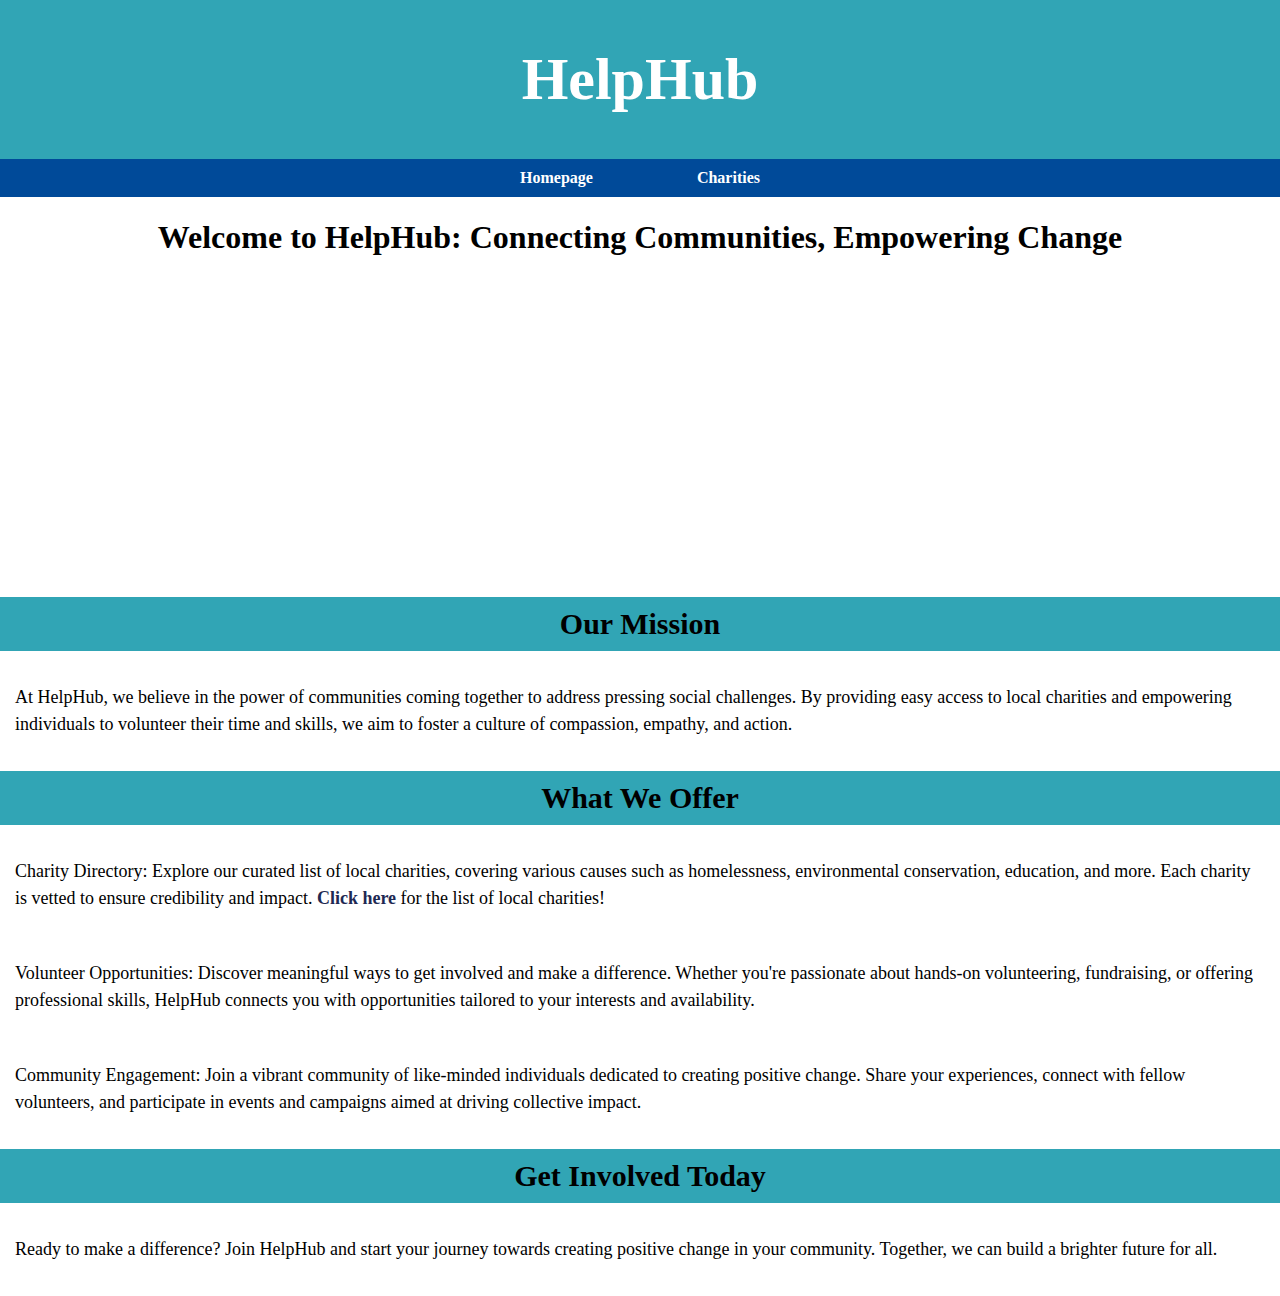
<file: index.html>
<!DOCTYPE html>
<html>
<head>
    <meta charset="UTF-8">
    <meta name="viewport" content="width=device-width, initial-scale=1.0">
    <title>HelpHub</title>
    <link rel="stylesheet" href="styles.css">
</head>
<body>

<header>
	<h1>HelpHub</h1>
</header>

<nav>
<ul>
  <li><a href="index.html">Homepage</a></li>
  <li><a href="charities.html">Charities</a></li>
</ul>
</nav>

<h1 class="homehead">Welcome to HelpHub: Connecting Communities, Empowering Change</h1>

<div class="image-container"></div>

<h2> Our Mission</h2>
<br><p>At HelpHub, we believe in the power of communities coming together to address pressing social challenges. By providing easy access to local charities and empowering individuals to volunteer their time and skills, we aim to foster a culture of compassion, empathy, and action.</p><br>

<h2>What We Offer</h2>
<br><p>Charity Directory: Explore our curated list of local charities, covering various causes such as homelessness, environmental conservation, education, and more. Each charity is vetted to ensure credibility and impact. <a href="charities.html">Click here</a> for the list of local charities!</p><br></p>
<p>Volunteer Opportunities: Discover meaningful ways to get involved and make a difference. Whether you're passionate about hands-on volunteering, fundraising, or offering professional skills, HelpHub connects you with opportunities tailored to your interests and availability.</p><br>
<p>Community Engagement: Join a vibrant community of like-minded individuals dedicated to creating positive change. Share your experiences, connect with fellow volunteers, and participate in events and campaigns aimed at driving collective impact.</p><br>

<h2>Get Involved Today</h2>
<br><p>Ready to make a difference? Join HelpHub and start your journey towards creating positive change in your community. Together, we can build a brighter future for all.</p><br>

</body>
</html>
</file>
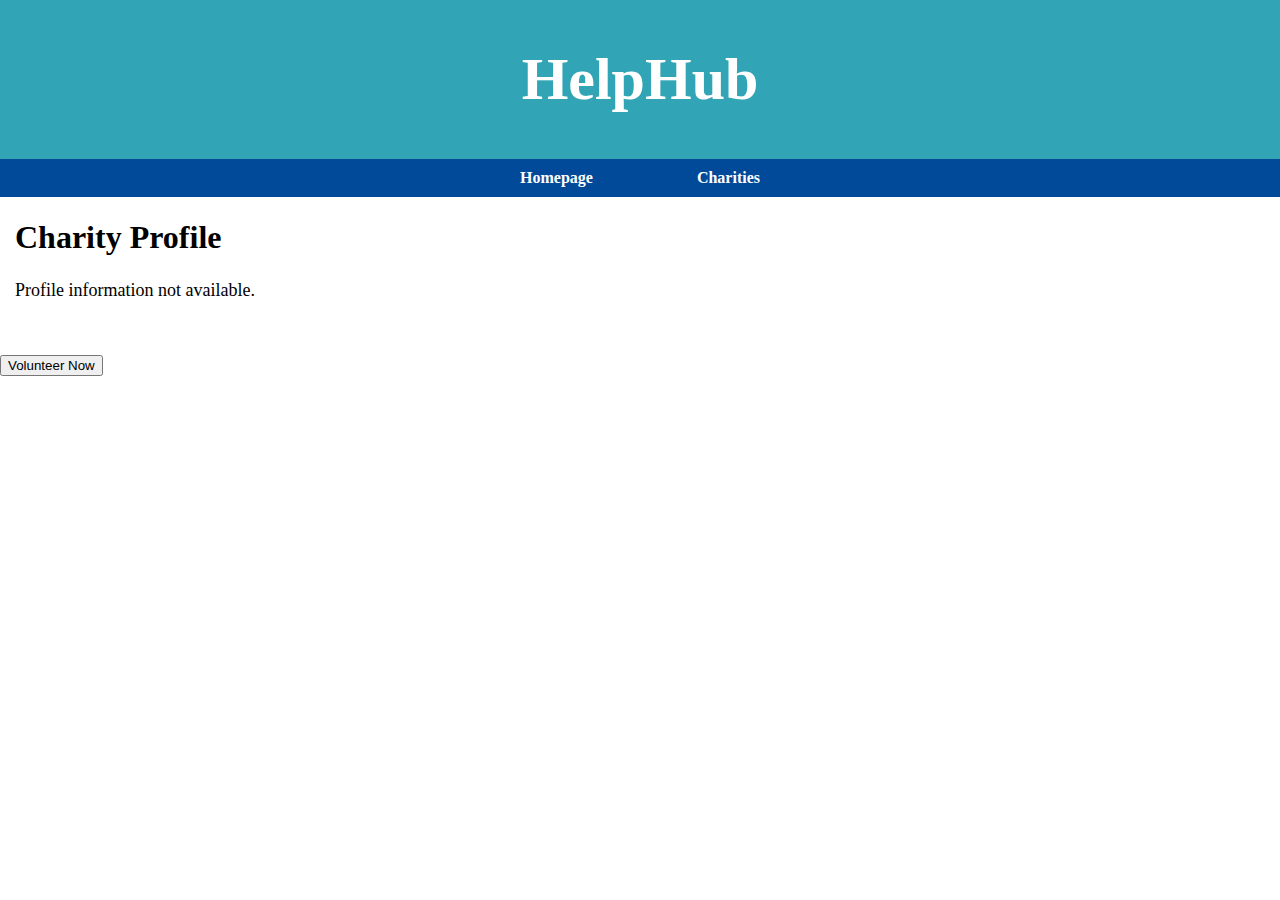
<file: charity_profile.html>
<!DOCTYPE html>
<html lang="en">
<head>
    <meta charset="UTF-8">
    <meta name="viewport" content="width=device-width, initial-scale=1.0">
    <title>Charity Profile</title>
    <link rel="stylesheet" href="styles.css">
</head>
<body>

<header> 
<h1>HelpHub</h1>
</header>
<nav>
<ul>
  <li><a href="index.html">Homepage</a></li>
  <li><a href="charities.html">Charities</a></li>
</nav>
<div class="charitypro">
    <h1>Charity Profile</h1>
</div>
    <div id="charity-profile">
    </div>
<br>
<br>
    <button id="volunteer-now">Volunteer Now</button>
    <div id="volunteer-form" style="display: none;">
<br>
        <h3>Volunteer Now</h3>
<br>
	<form id="contact-form" action="/submit-form" method="POST">
            <label for="name">Name:</label>
            <input type="text" id="name" name="name"><br><br>
            <label for="email">Email:</label>
            <input type="email" id="email" name="email"><br><br>
            <label for="phone">Phone:</label>
            <input type="tel" id="phone" name="phone"><br><br>
            <label for="message">Message:</label><br>
            <textarea id="message" name="message" rows="4" cols="50"></textarea><br><br>
            <input type="submit" value="Submit">
        </form>
    </div>
	<script src="charity_profile.js"></script>
</body>
</html>
</file>
<file: styles.css>
.image-container {
    background-image: url('https://cdn2.psychologytoday.com/assets/styles/manual_crop_1_91_1_1528x800/public/field_blog_entry_teaser_image/2020-02/heart_hands_mybuckhannon.jpg?itok=V2VBwmUI');
    background-size: cover;
    background-position: center;
    height: 300px; 
    margin: 20px 0;
}

body {
    margin: 0;
    font-family: Georgia, serif;
}
header {
    background-color: #31a5b5;
    color: #fff;
    text-align: center;
    padding: 5px 0;
    font-size: 30px
}
nav {
    background-color: #004a99;
    color: #fff;
    text-align: center;
}
nav ul {
    list-style-type: none;
    margin: 0;
    padding: 0;
}
nav ul li {
    display: inline;
}
nav ul li a {
    display: inline-block;
    padding: 10px 50px;
    color: #fff;
    text-decoration: none;
}
nav ul li a:hover {
    background-color: #13315C;
}
@media screen and (max-width: 600px) {
    nav ul li a {
        padding: 8px 15px;
    }
    
    nav {
        margin-bottom: 20px; 
}
}

.homehead {
    text-align: center;
    font-family: Garamond;
}
h2 {
    background-color: #31a5b5;
    padding: 10px; 
    margin: 0 auto;
    text-align: center;
    font-size: 30px;
}
p {
    line-height: 1.5;
    margin: 15px;
    font-size: 18px;
}
a {
    color: #1E2953;
    font-weight: bold;
    text-decoration: none;
}
a:hover {
    text-decoration: underline;
}
.charitiespg {
    text-align: center;
    line-height: 80px;
    font-size: 20px;
}
.charity-profile {
    font-size: 50px;
}
.charitypro {
    margin: 15px;
}
</file>
